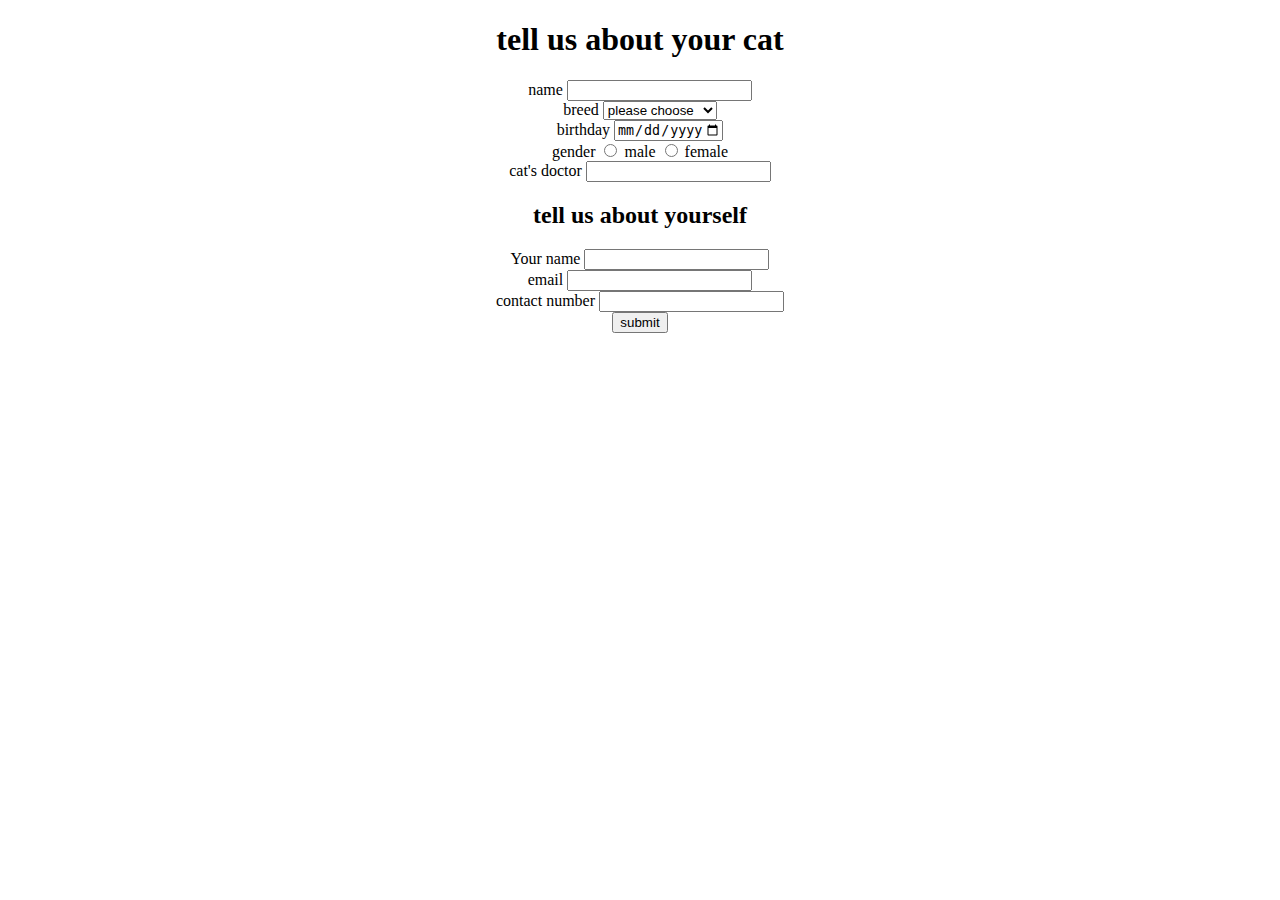
<file: main/test/homework/w2/index.html>
<!DOCTYPE html>
<html lang="en">
  <head>
    <meta charset="UTF-8" />
    <meta name="viewport" content="width=device-width, initial-scale=1.0" />
    <title>info form</title>
    <style>
      body {
        text-align: center;
      }
    </style>
  </head>
  <body>
    <section class="form">
      <h1>tell us about your cat</h1>
      <form method="post">
        <label for="pet-name"> name </label>
        <input type="text" id="pet-name" name="pet-name" required />
        <br />
        <label for="pet-type">breed</label>
        <select id="pet-type" name="pet-type" required>
          <option value="">please choose</option>
          <option value="domestoc cat">domestoc cat</option>
          <option value="abyssinian">abyssinian</option>
          <option value="british shorthair">british shorthair</option>
          <option value="ragdoll">ragdoll</option>
          <option value="main coon cat">main coon cat</option>
          <option value="devon rex">devon rex</option>
          <option value="exotic shortcut">exotic shortcut</option>
        </select>
        <br />
        <label for="birthday">birthday</label>
        <input
          type="date"
          id="birthday"
          min="2024-01-01"
          max="2025-01-01"
          name="birthday"
        />
        <br />
        <label>gender</label>
        <input
          type="radio"
          id="pet-gender-male"
          name="pet-gender"
          value="male"
          required
        />
        <label for="pet-gender-male">male</label>
        <input
          type="radio"
          id="pet-gender-female"
          name="pet-gender"
          value="female"
          required
        />
        <label for="pet-gender-female">female</label>
        <br />
        <label for="pet-vet">cat's doctor</label>
        <input type="text" id="pet-vet" name="pet-vet" />
        <br />
        <div><h2>tell us about yourself</h2></div>
        <label for="owner-name"> Your name </label>
        <input type="text" id="owner-name" name="owner-name" required />
        <br />
        <label for="owner-email">email</label>
        <input type="email" id="owner-email" name="owner-email" required />
        <br />
        <label for="owner-phone">contact number</label>
        <input
          type="tel"
          id="owner-phone"
          name="owner-phone"
          pattern="[0-9]{3}-[0-9]{3}-[0-9]{4}"
          required
        />
        <br />
        <input type="submit" value="submit" />
      </form>
    </section>
  </body>
</html>
</file>
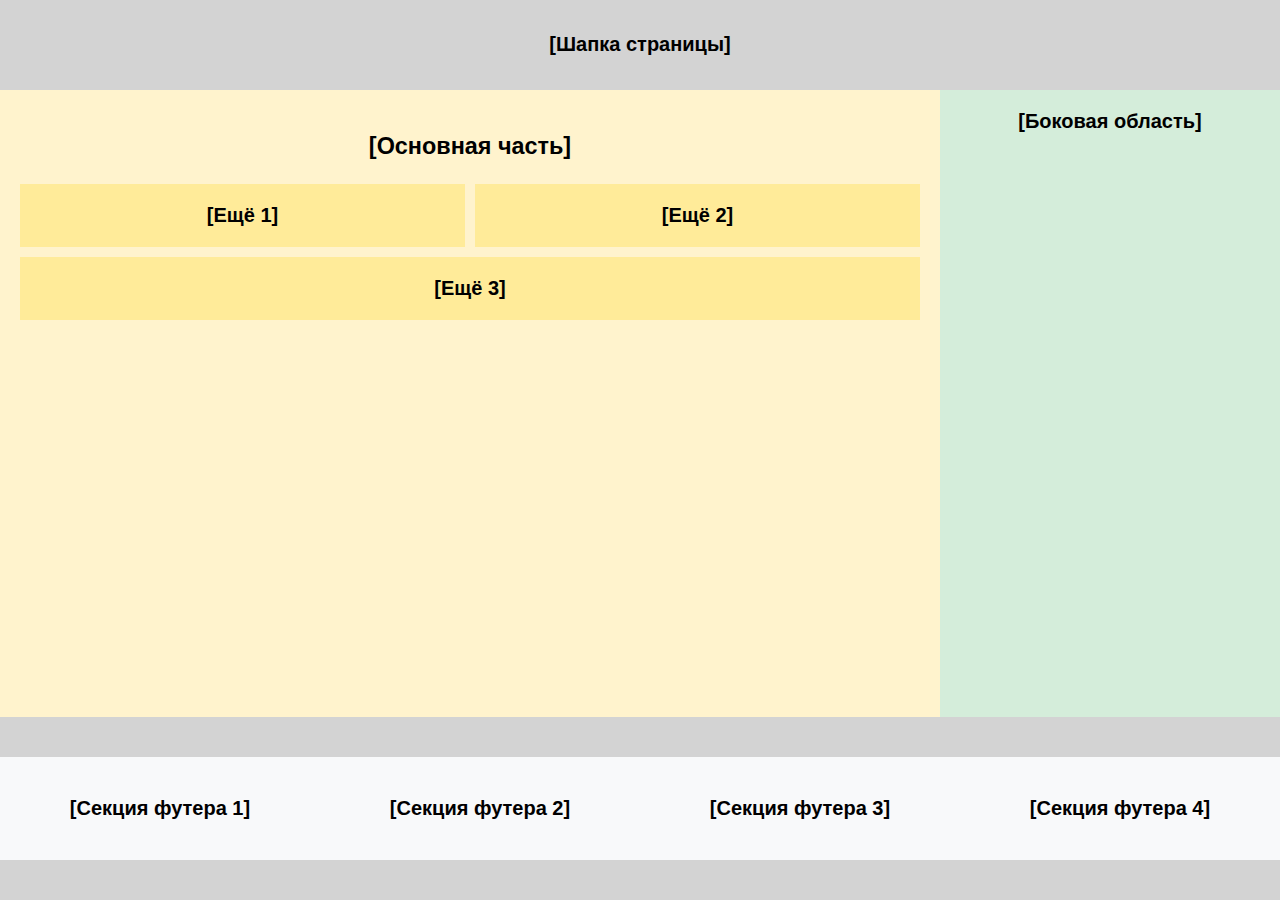
<file: main/test/homework/w5/index.html>
<!DOCTYPE html>
<html lang="en">
  <head>
    <meta charset="UTF-8" />
    <meta name="viewport" content="width=device-width, initial-scale=1.0" />
    <title>W5</title>
    <style>
      body {
        margin: auto 0;
        font-family: Arial, sans-serif;
        font-weight: 700;
        font-size: 20px;
        display: flex;
        flex-direction: column;
        height: 100vh;
      }

      .header {
        background-color: #d3d3d3;
        font-size: 10px;
        text-align: center;
        padding: 20px;
      }
      .main-content {
        font-size: 20px;
        display: flex;
        flex: 1;
        text-align: center;
        background-color: #fefae0;
      }

      .main-area {
        flex: 3;
        background-color: #fff3cd;
        padding: 20px;
      }

      .inner-content {
        display: flex;
        flex-wrap: wrap;
        gap: 10px;
      }

      .box {
        background-color: #ffeb99;
        flex: 1 1 calc(50% - 10px);
        padding: 20px;
        box-sizing: border-box;
        text-align: center;
      }

      .box:last-child {
        flex: 1 1 100%;
      }

      .sidebar {
        flex: 1;
        background-color: #d4edda;
        padding: 20px;
        box-sizing: border-box;
      }

      .footer {
        display: flex;
        background-color: #d3d3d3;
        padding: 40px 0;
        text-align: center;
      }

      .footer-section {
        flex: 1;
        background-color: #f8f9fa;
        padding: 40px;
        box-sizing: border-box;
        gap: 10px;
      }
    </style>
  </head>
  <body>
    <header class="header"><h1>[Шапка страницы]</h1></header>
    <main class="main-content">
      <section class="main-area">
        <h3>[Основная часть]</h3>
        <div class="inner-content">
          <div class="box">[Ещё 1]</div>
          <div class="box">[Ещё 2]</div>
          <div class="box">[Ещё 3]</div>
        </div>
      </section>
      <aside class="sidebar">[Боковая область]</aside>
    </main>
    <footer class="footer">
      <div class="footer-section">[Секция футера 1]</div>
      <div class="footer-section">[Секция футера 2]</div>
      <div class="footer-section">[Секция футера 3]</div>
      <div class="footer-section">[Секция футера 4]</div>
    </footer>
  </body>
</html>
</file>
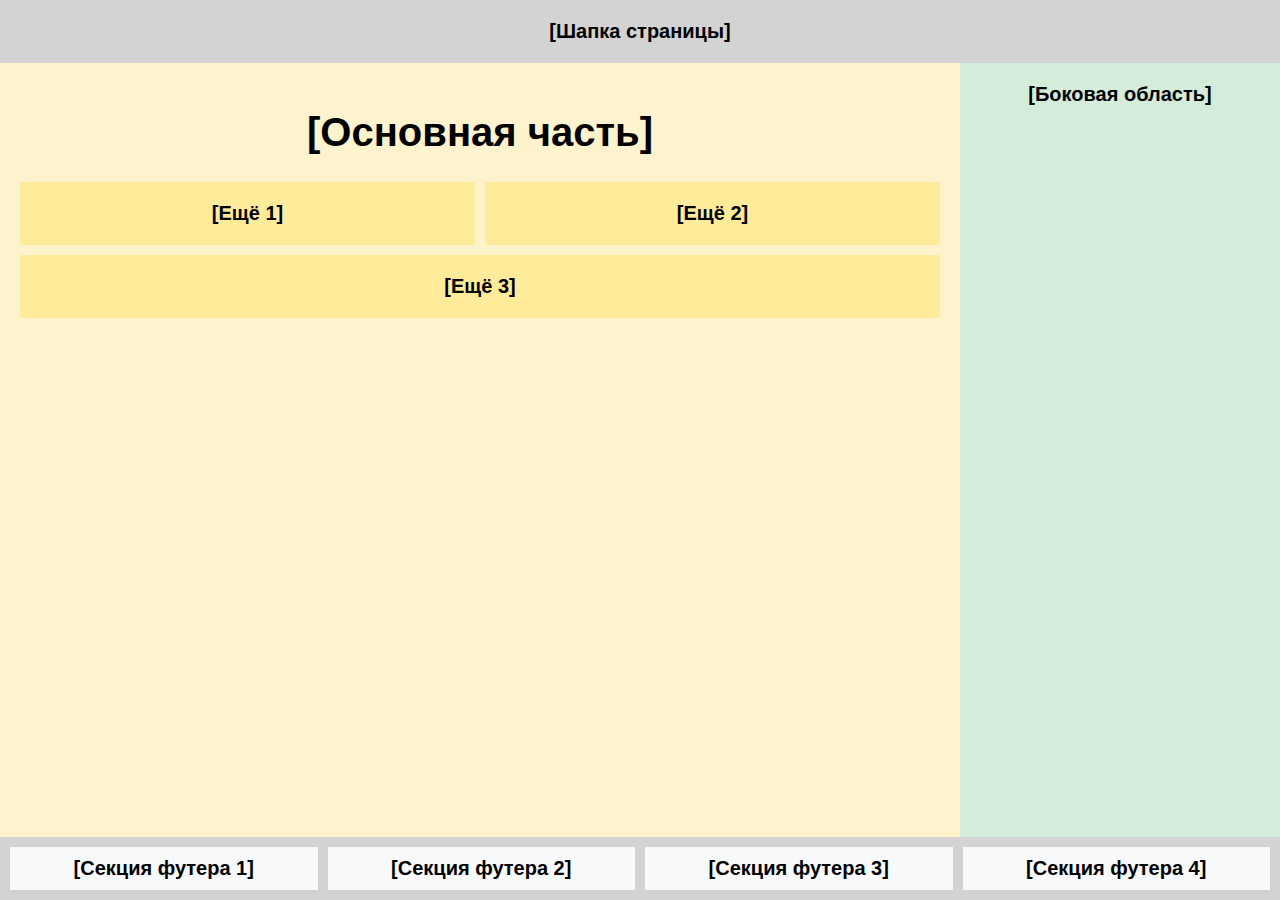
<file: main/test/homework/w6/index.html>
<!DOCTYPE html>
<html lang="en">
  <head>
    <meta charset="UTF-8" />
    <meta name="viewport" content="width=device-width, initial-scale=1.0" />
    <title>week 6</title>
    <link rel="stylesheet" href="/main/test/homework/w6/index.css" />
  </head>
  <body>
    <div class="container">
      <header class="header">[Шапка страницы]</header>
      <main class="main">
        <section class="content">
          <h1>[Основная часть]</h1>
          <div class="inner-content">
            <div class="box">[Ещё 1]</div>
            <div class="box">[Ещё 2]</div>
            <div class="box box-wide">[Ещё 3]</div>
          </div>
        </section>
        <aside class="sidebar">[Боковая область]</aside>
      </main>
      <footer class="footer">
        <div class="footer-item">[Секция футера 1]</div>
        <div class="footer-item">[Секция футера 2]</div>
        <div class="footer-item">[Секция футера 3]</div>
        <div class="footer-item">[Секция футера 4]</div>
      </footer>
    </div>
  </body>
</html>
</file>
<file: main/test/homework/w6/index.css>
body {
    margin: 0;
    font-family: Arial, sans-serif;
    font-weight: 700;
        font-size: 20px;
}
.container {
    display: grid;
    grid-template-rows: auto 1fr auto;
    grid-template-columns: 1fr;
    height: 100vh;
}

.header {
    background-color: #d3d3d3;
    text-align: center;
    padding: 20px;
}

.main {
    display: grid;
    grid-template-columns: 3fr 1fr;
    text-align: center;
}

.content {
    background-color: #fff3cd;
    padding: 20px;
    box-sizing: border-box;
}

.inner-content {
    display: grid;
    grid-template-columns: repeat(2, 1fr);
    gap: 10px;
    margin-top: 20px;
}

.box {
    background-color: #ffeb99;
    padding: 20px;
    text-align: center;
}

.box-wide {
    grid-column: span 2;
}

.sidebar {
    background-color: #d4edda;
    padding: 20px;
    box-sizing: border-box;
}

.footer {
    display: grid;
    grid-template-columns: repeat(4, 1fr);
    gap: 10px;
    background-color: #d3d3d3;
    padding: 10px;
    text-align: center;
}

.footer-item {
    background-color: #f8f9fa;
    padding: 10px;
}
</file>
